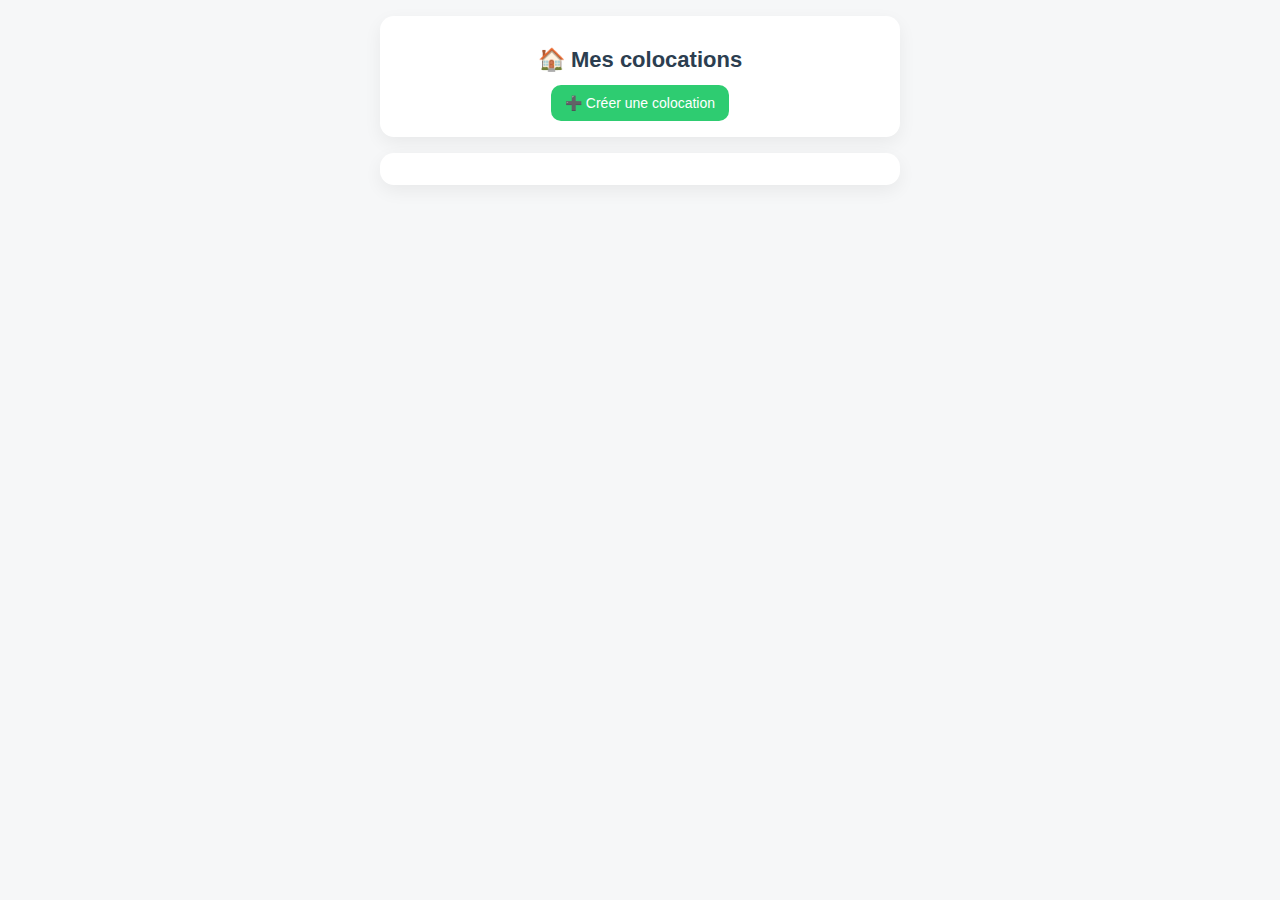
<file: index.html>
<!DOCTYPE html>
<html lang="fr">
<head>
  <meta charset="UTF-8">
  <title>Mes colocations</title>
  <meta name="viewport" content="width=device-width, initial-scale=1.0">

  <link rel="stylesheet" href="style.css">
</head>
<body>

<div class="container">

  <!-- ===================== -->
  <!-- EN-TÊTE -->
  <!-- ===================== -->
  <div class="card center">
    <h1>🏠 Mes colocations</h1>
    <button id="create-coloc-btn" class="primary">
      ➕ Créer une colocation
    </button>
  </div>

  <!-- ===================== -->
  <!-- LISTE DES COLOCATIONS -->
  <!-- ===================== -->
  <div class="card">
    <ul id="colocs-list"></ul>
  </div>

  <!-- ===================== -->
  <!-- ÉDITEUR COLOCATION -->
  <!-- ===================== -->
  <div id="coloc-editor" class="card" style="display:none">

    <h2 id="editor-title">➕ Nouvelle colocation</h2>

    <!-- ===================== -->
    <!-- NOM -->
    <!-- ===================== -->
    <label for="coloc-name-input">Nom de la colocation</label>
    <input
      type="text"
      id="coloc-name-input"
      placeholder="Nom de la colocation"
    >

    <hr>

    <!-- ===================== -->
    <!-- COLOCATAIRES -->
    <!-- ===================== -->
    <h3>👥 Colocataires</h3>

    <ul id="users-list">
      <li class="muted">Aucun colocataire</li>
    </ul>

    <input
      type="text"
      id="new-user-name"
      placeholder="Nom du colocataire"
    >

    <button id="add-user-btn" class="primary">
      + Ajouter un colocataire
    </button>

    <hr>

    <!-- ===================== -->
    <!-- ACTIONS BAS -->
    <!-- ===================== -->
    <div class="row">
      <button id="save-coloc-btn" class="primary">
        💾 Enregistrer
      </button>

      <button id="close-editor-btn" class="secondary">
        ← Retour
      </button>
    </div>

  </div>

</div>

<!-- ===================== -->
<!-- SCRIPTS -->
<!-- ===================== -->
<script src="api.js"></script>
<script src="index.js"></script>

</body>
</html>
</file>
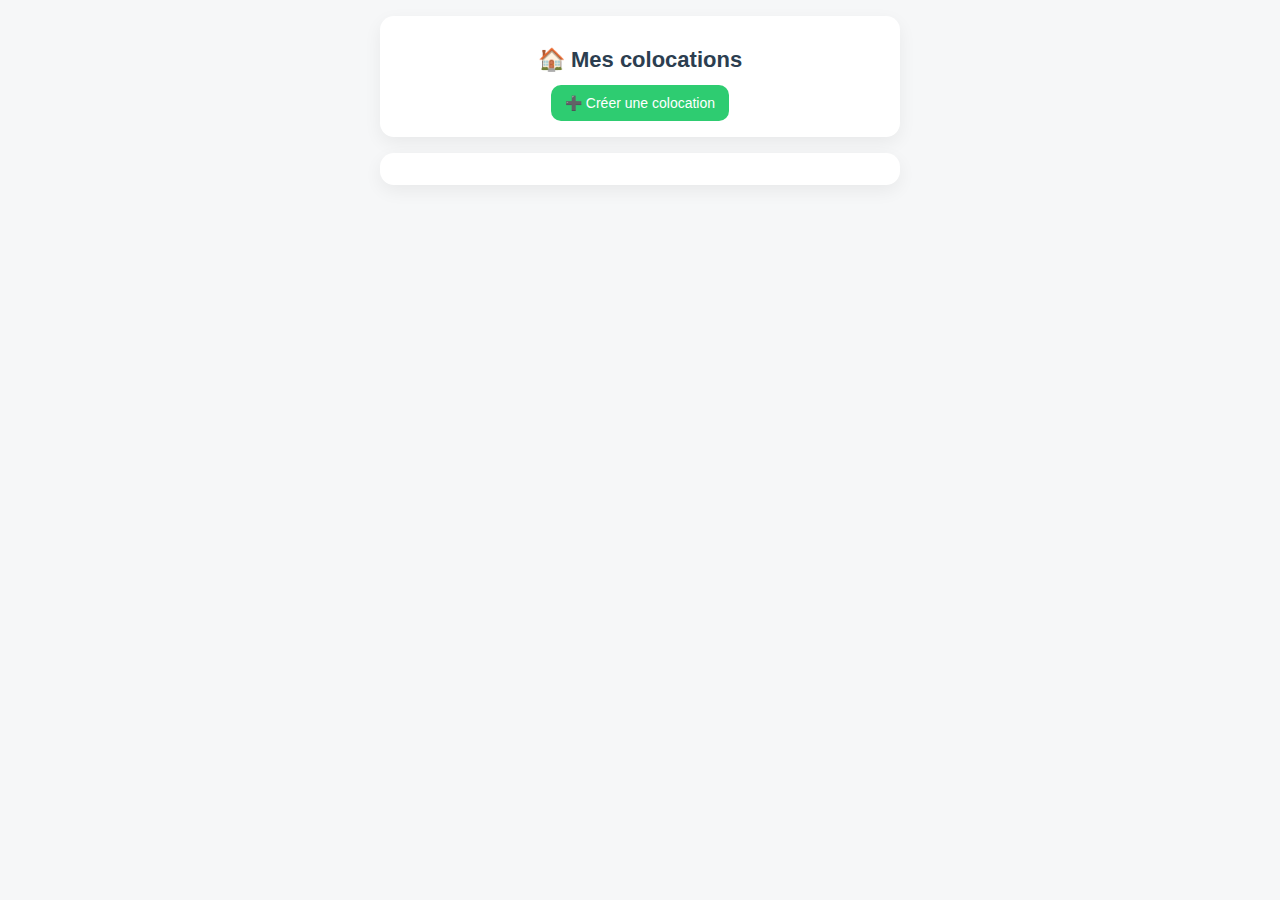
<file: coloc.html>
<!DOCTYPE html>
<html lang="fr">
<head>
  <meta charset="UTF-8">
  <title>Colocation</title>
  <meta name="viewport" content="width=device-width, initial-scale=1.0">

  <!-- STYLE GLOBAL -->
  <link rel="stylesheet" href="style.css">
</head>

<body>

<div class="container">

  <!-- ===================== -->
  <!-- EN-TÊTE -->
  <!-- ===================== -->
  <div class="card center">
    <h1 id="coloc-title">Colocation</h1>

    <div class="row">
      <button id="budget-btn" class="secondary">📊 Voir le budget</button>
      <button class="primary" onclick="location.href='index.html'">
        ← Colocations
      </button>
    </div>
  </div>

  <!-- ===================== -->
  <!-- COLOCATAIRES -->
  <!-- ===================== -->
  <div class="card">
    <h2>Colocataires</h2>
    <ul id="users-list"></ul>
  </div>

  <!-- ===================== -->
  <!-- SOLDES -->
  <!-- ===================== -->
  <div class="card">
    <h2>Soldes</h2>

    <ul id="balances-list"></ul>

    <button id="settle-btn" class="secondary">
      ↺ Solder les écarts
    </button>
  </div>

  <!-- ===================== -->
  <!-- AJOUT DÉPENSE -->
  <!-- ===================== -->
  <div class="card">
    <h2>Dépenses</h2>

    <form id="expense-form">

      <input
        type="text"
        id="expense-desc"
        placeholder="Description"
        required
      >

      <input
        type="number"
        id="expense-amount"
        placeholder="Montant (€)"
        step="0.01"
        required
      >

      <select id="paid-by" required>
        <option value="">— Qui a payé ? —</option>
      </select>

      <select id="expense-category" required>
        <option value="">— Catégorie —</option>
      </select>

      <button type="submit" class="secondary">
        + Ajouter la dépense
      </button>

    </form>
  </div>

  <!-- ===================== -->
  <!-- LISTE DES DÉPENSES -->
  <!-- ===================== -->
  <div class="card">
    <ul id="expenses-list"></ul>
  </div>

</div>

<!-- SCRIPT -->
<script src="api.js"></script>
<script src="coloc.js"></script>

</body>
</html>
</file>
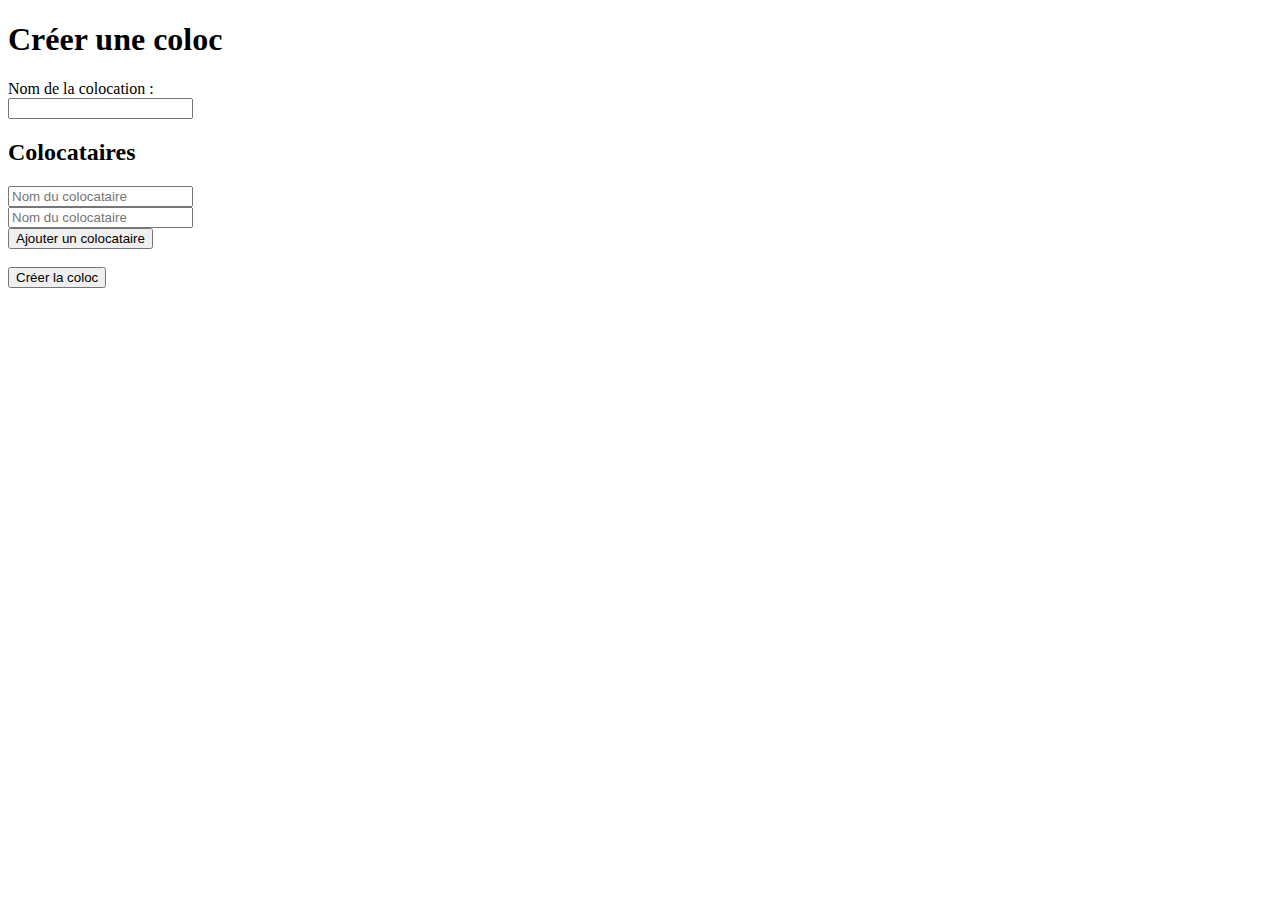
<file: new-coloc.html>
<!DOCTYPE html>
<html lang="fr">
<head>
  <meta charset="UTF-8">
  <title>Créer une coloc</title>
</head>
<body>

<h1>Créer une coloc</h1>

<form id="coloc-form">

  <label>
    Nom de la colocation :
    <br>
    <input type="text" id="coloc-name" required>
  </label>

  <h2>Colocataires</h2>

  <div id="users"></div>

  <button type="button" id="add-user-btn">
    Ajouter un colocataire
  </button>

  <br><br>

  <button type="submit">
    Créer la coloc
  </button>

</form>

<script src="new-coloc.js"></script>

</body>
</html>
</file>
<file: style.css>
:root {
  --bg: #f6f7f8;
  --card: #ffffff;
  --primary: #2ecc71;
  --secondary: #3498db;
  --danger: #e74c3c;
  --text: #2c3e50;
  --muted: #95a5a6;
  --border: #e0e0e0;
}

/* =========================
   GLOBAL
   ========================= */
body {
  margin: 0;
  font-family: -apple-system, BlinkMacSystemFont, "Segoe UI", Roboto, sans-serif;
  background: var(--bg);
  color: var(--text);
}

.container {
  max-width: 520px;
  margin: auto;
  padding: 16px;
}

.center {
  text-align: center;
}

/* =========================
   CARTES
   ========================= */
.card {
  background: var(--card);
  border-radius: 14px;
  padding: 16px;
  margin-bottom: 16px;
  box-shadow: 0 6px 18px rgba(0,0,0,0.06);
}

/* =========================
   TITRES
   ========================= */
h1 {
  font-size: 22px;
  font-weight: 600;
  margin-bottom: 12px;
}

h2 {
  font-size: 17px;
  font-weight: 600;
  margin-bottom: 12px;
}

h3 {
  font-size: 15px;
  font-weight: 600;
  margin-bottom: 8px;
}

/* =========================
   LISTES
   ========================= */
ul {
  list-style: none;
  padding: 0;
  margin: 0;
}

li {
  padding: 10px 0;
  border-bottom: 1px solid var(--border);
}

li:last-child {
  border-bottom: none;
}

/* =========================
   LISTE COLOCATIONS (MOBILE)
   ========================= */
.coloc-row {
  display: flex;
  align-items: center;
  gap: 12px;
}

.coloc-name {
  flex: 1;
  cursor: pointer;
  font-weight: 500;
}

/* bouton supprimer tactile */
..delete-btn {
    min-width: 36px;
    min-height: 36px;
    padding: 0;
    border-radius: 50%;
    font-size: 18px;
    background: transparent;
    color: var(--danger);
    border: 1px solid var(--border);
  }

  .delete-btn:active {
    background: var(--danger);
    color: white;
  }

/* =========================
   FORMULAIRES
   ========================= */
input,
select {
  width: 100%;
  padding: 10px;
  border-radius: 10px;
  border: 1px solid var(--border);
  font-size: 14px;
  margin-bottom: 10px;
}

/* =========================
   BOUTONS
   ========================= */
button {
  border: none;
  border-radius: 10px;
  padding: 10px 14px;
  font-size: 14px;
  cursor: pointer;
}

button:active {
  transform: scale(0.97);
}

.primary {
  background: var(--primary);
  color: white;
}

.secondary {
  background: var(--secondary);
  color: white;
}

.danger {
  background: var(--danger);
  color: white;
}

/* =========================
   ALIGNEMENT
   ========================= */
.row {
  display: flex;
  gap: 8px;
}

.row > * {
  flex: 1;
}

/* =========================
   DÉPENSES
   ========================= */
.expense-title {
  font-weight: 600;
  font-size: 15px;
}

.expense-meta {
  font-size: 13px;
  color: var(--muted);
  margin-top: 4px;
}

.expense-actions {
  margin-top: 8px;
}

.expense-actions button {
  font-size: 12px;
  padding: 6px 10px;
  margin-right: 6px;
}

/* =========================
   RÉGULARISATION
   ========================= */
.regul {
  background: #f2f3f4;
  border-radius: 10px;
  padding: 10px;
  font-style: italic;
}

/* =========================
   LISTE DES DÉPENSES SCROLLABLE
   ========================= */
.expenses-scroll {
  max-height: 320px;
  overflow-y: auto;
  border: 1px solid var(--border);
  border-radius: 10px;
  background: white;
  padding: 6px 12px;
}

/* scrollbar discrète */
.expenses-scroll::-webkit-scrollbar {
  width: 6px;
}

.expenses-scroll::-webkit-scrollbar-thumb {
  background: #ccc;
  border-radius: 4px;
}

#expenses-list li {
  padding: 10px 0;
}
/* =========================
   Coloc list items
   ========================= */

.coloc-item {
  display: flex;
  align-items: center;
  justify-content: space-between;
  padding: 12px 0;
  border-bottom: 1px solid var(--border);
}

.coloc-name {
  flex: 1;
  font-size: 15px;
  font-weight: 500;
  cursor: pointer;
}

/* =========================
   Delete button (clean & mobile)
   ========================= */

.delete-coloc-btn {
  background: var(--danger);
  color: white;
  border: none;
  width: 34px;
  height: 34px;
  border-radius: 50%;
  font-size: 18px;
  line-height: 1;
  display: flex;
  align-items: center;
  justify-content: center;
  cursor: pointer;
}

.delete-coloc-btn:active {
  transform: scale(0.95);
}

/* =========================
   Editor bottom actions
   ========================= */

#coloc-editor .row {
  margin-top: 16px;
}
/* =========================
   Boutons liste coloc
   ========================= */

.coloc-item {
  display: flex;
  align-items: center;
  justify-content: space-between;
  gap: 8px;
}

.coloc-name {
  flex: 1;
  cursor: pointer;
  font-weight: 500;
}

/* bouton modifier */
.edit-coloc-btn {
  background: #ecf0f1;
  color: #2c3e50;
  border-radius: 50%;
  width: 36px;
  height: 36px;
  font-size: 16px;
  display: flex;
  align-items: center;
  justify-content: center;
}

/* bouton supprimer */
.delete-coloc-btn {
  background: var(--danger);
  color: white;
  border-radius: 50%;
  width: 36px;
  height: 36px;
  font-size: 18px;
  display: flex;
  align-items: center;
  justify-content: center;
}

/* mini bouton suppression colocataire */
.mini-delete {
  margin-left: 10px;
  background: var(--danger);
  color: white;
  border-radius: 50%;
  width: 24px;
  height: 24px;
  font-size: 14px;
  padding: 0;
}
</file>
